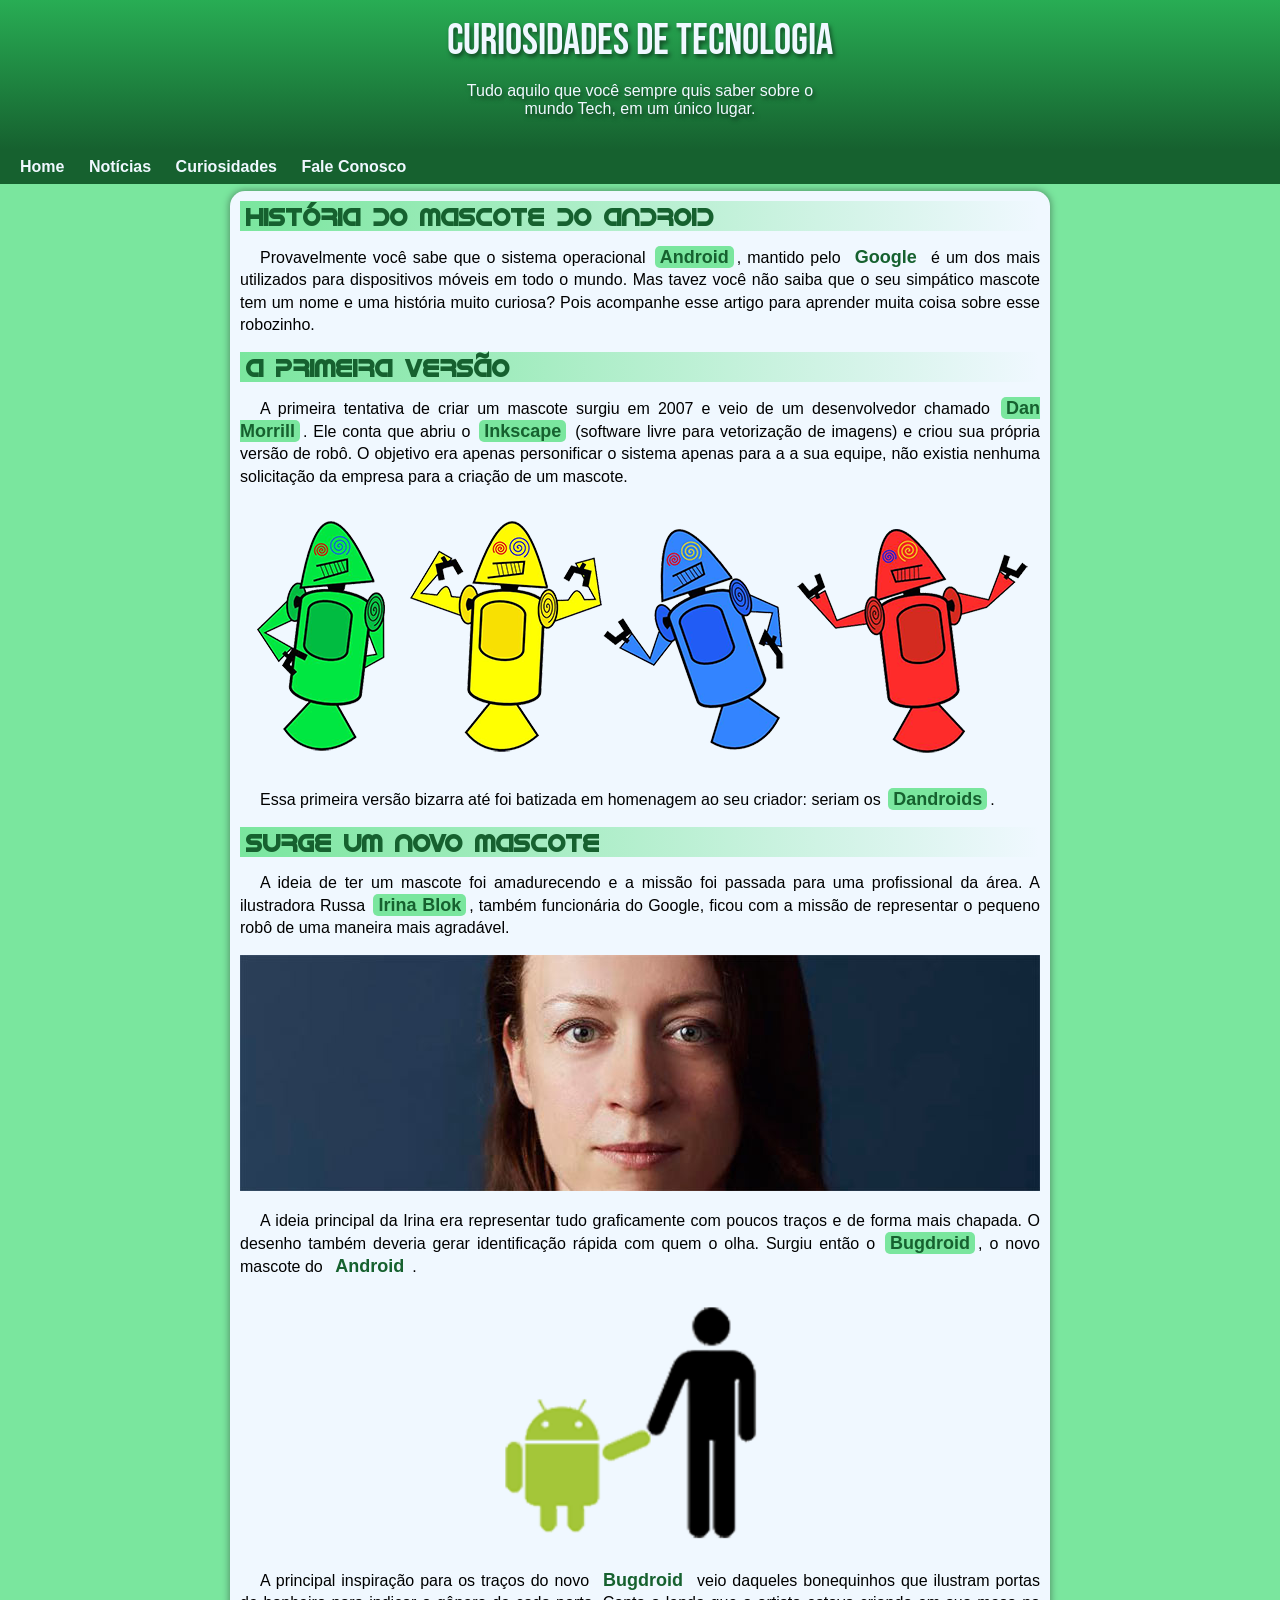
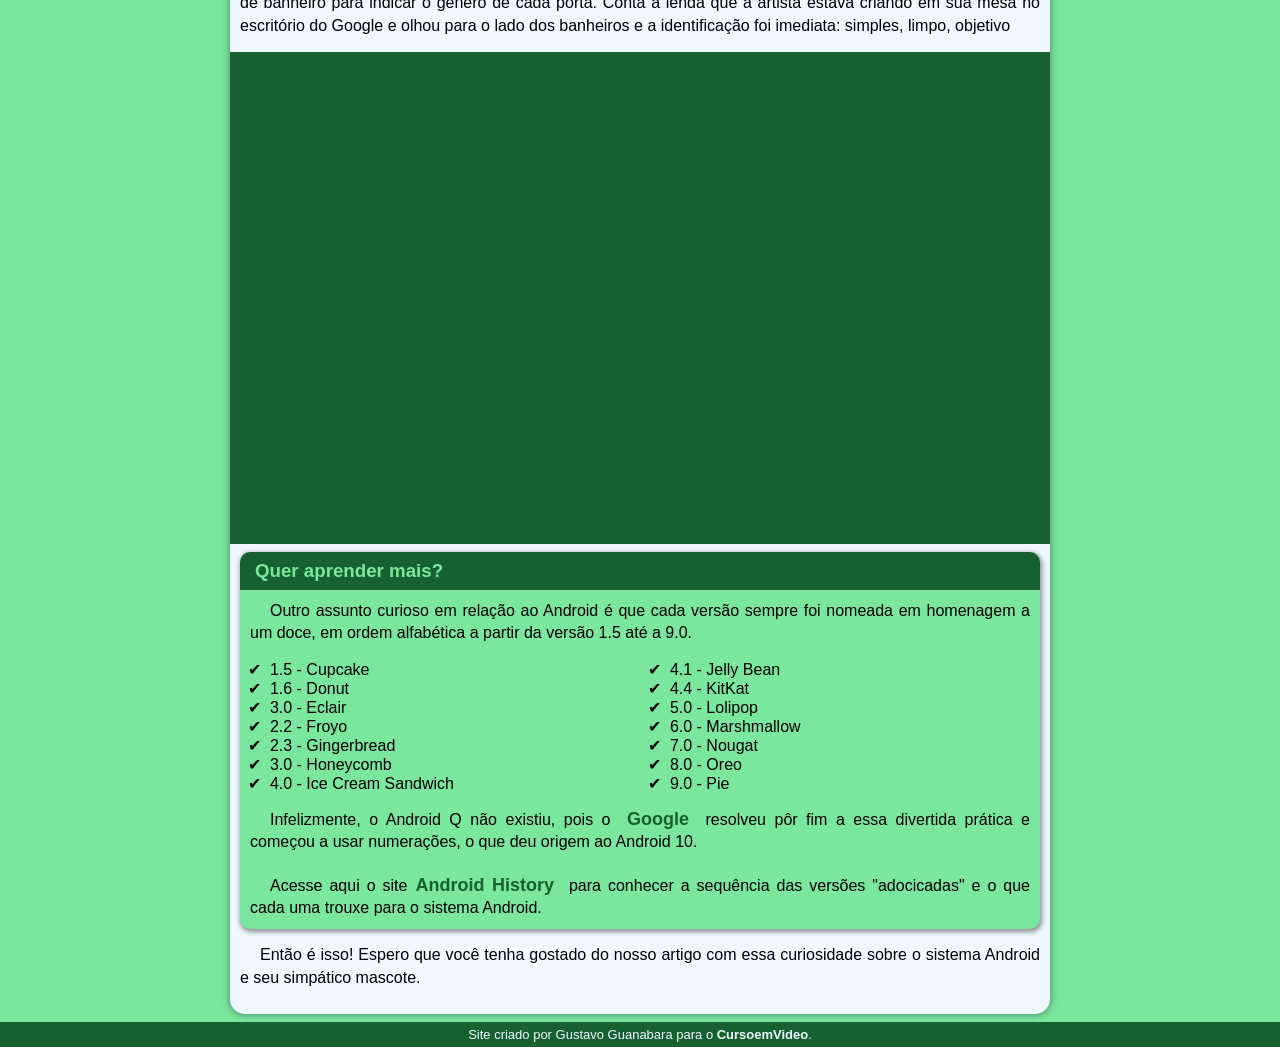
<file: index.html>
<!DOCTYPE html>
<html lang="pt-br">
<head>
    <meta charset="UTF-8">
    <meta http-equiv="X-UA-Compatible" content="IE=edge">
    <meta name="viewport" content="width=device-width, initial-scale=1.0">
    <link rel="shortcut icon" href="imagens/favicon.ico" type="image/x-icon">
    <link rel="stylesheet" href="estilos/style.css">
    <title>Como surgiu o mascote do android?</title>
</head>
<body>
    <header>
        <h1>
            Curiosidades de Tecnologia
        </h1>
        <p>
            Tudo aquilo que você sempre quis saber sobre o mundo Tech, em um único lugar.
        </p>
    </header>

    <nav>
        <a class="menu" href="#">Home</a>
        <a class="menu" href="#">Notícias</a>
        <a class="menu" href="#">Curiosidades</a>
        <a class="menu" href="#">Fale Conosco</a>
    </nav>
    
    <main>
        <article>
            <h1>
                História do Mascote do Android
            </h1>

            <p>
                Provavelmente você sabe que o sistema operacional <a href="https://www.android.com/intl/pt-BR_br/" target="_blank" rel="external">Android</a>, mantido pelo <strong>Google</strong> é um dos mais utilizados para dispositivos móveis em todo o mundo. Mas tavez você não saiba que o seu simpático mascote tem um nome e uma história muito curiosa? Pois acompanhe esse artigo para aprender muita coisa sobre esse robozinho.
            </p>
            
            <h2>
                A primeira versão
            </h2>
            
            <p>
                A primeira tentativa de criar um mascote surgiu em 2007 e veio de um desenvolvedor chamado <a href="">Dan Morrill</a>. Ele conta que abriu o <a href="https://inkscape.org/pt-br/" target="_blank" rel="external">Inkscape</a> (software livre para vetorização de imagens) e criou sua própria versão de robô. O objetivo era apenas personificar o sistema apenas para a a sua equipe, não existia nenhuma solicitação da empresa para a criação de um mascote.
            </p>
            
            <picture>
                <source media="(max-width: 600px)" srcset="imagens/dan-droids-pq.png">
                <img src="imagens/dan-droids.png" alt="primeiro android">
            </picture>
        
            <p>
                Essa primeira versão bizarra até foi batizada em homenagem ao seu criador: seriam os <a href="https://www.droid-life.com/2013/01/03/say-hello-to-the-dandroids-the-temporary-original-android-mascot/" target="_blank" rel="external">Dandroids</a>.
            </p>
            
            <h2>
                Surge um novo mascote
            </h2>
            
            <p>
                A ideia de ter um mascote foi amadurecendo e a missão foi passada para uma profissional da área. A ilustradora Russa <a href="https://www.irinablok.com/" target="_blank" rel="external">Irina Blok</a>, também funcionária do Google, ficou com a missão de representar o pequeno robô de uma maneira mais agradável.
            </p>
            
            <picture>
                <source media="(max-width: 600px)" srcset="imagens/irina-blok-pq.jpg">
                <img src="imagens/irina-blok.jpg" alt="irina blok">
            </picture>
           
            
            <p>
                A ideia principal da Irina era representar tudo graficamente com poucos traços e de forma mais chapada. O desenho também deveria gerar identificação rápida com quem o olha. Surgiu então o <a href="https://professorguanabara.github.io/projeto-android/" target="_blank" rel="external">Bugdroid</a>, o novo mascote do <strong>Android</strong>.
            </p>
            
            <img id="pq" src="imagens/bugdroid.png" alt="bugdroid">
            
            <p>
                A principal inspiração para os traços do novo <strong>Bugdroid</strong> veio daqueles bonequinhos que ilustram portas de banheiro para indicar o gênero de cada porta. Conta a lenda que a artista estava criando em sua mesa no escritório do Google e olhou para o lado dos banheiros e a identificação foi imediata: simples, limpo, objetivo
            </p>
            
            <div class="video">
                <iframe width="560" height="315" src="https://www.youtube.com/embed/l2UDgpLz20M" title="YouTube video player" frameborder="0" allow="accelerometer; autoplay; clipboard-write; encrypted-media; gyroscope; picture-in-picture" allowfullscreen></iframe>
            </div>

            <aside>
                <h3>
                Quer aprender mais? 
                </h3>

                <p>
                    Outro assunto curioso em relação ao Android é que cada versão sempre foi nomeada em homenagem a um doce, em ordem alfabética a partir da versão 1.5 até a 9.0.
                </p>

                <ul>
                    <li>
                        1.5 - <abbr title="Bolo de copo">Cupcake</abbr>
                    </li>
                    <li>
                        1.6 - <abbr title="Rosquinha">Donut</abbr>
                    </li>
                    <li>
                        3.0 - <abbr title="Bomba de chocolate">Eclair</abbr>
                    </li>
                    <li>
                        2.2 - <abbr title="Iogurte gelado">Froyo</abbr>
                    </li>
                    <li>
                        2.3 - <abbr title="Pão de mel">Gingerbread</abbr>
                    </li>
                    <li>
                        3.0 - <abbr title=" Favo de mel">Honeycomb</abbr>
                    </li>
                    <li>
                       4.0 -  <abbr title="Sanduíche de sorvete">Ice Cream Sandwich</abbr>
                    </li>
                    <li>
                       4.1 -  <abbr title="jujuba">Jelly Bean</abbr>
                    </li>
                    <li>
                       4.4 -  <abbr title="Chocolate">KitKat</abbr>
                    </li>
                    <li>
                        5.0 - <abbr title="Pirulito">Lolipop</abbr>
                    </li>
                    <li>
                        6.0 - <abbr title="Marshmallow">Marshmallow</abbr>
                    </li>
                    <li>
                        7.0 - <abbr title="Nogado">Nougat</abbr>
                    </li>
                    <li>
                        8.0 - <abbr title="Oreo">Oreo</abbr>
                    </li>
                    <li>
                        9.0 - <abbr title="Torta">Pie</abbr>
                    </li>
                </ul>

                <p>
                    Infelizmente, o Android Q não existiu, pois o <strong>Google</strong> resolveu pôr fim a essa divertida prática e começou a usar numerações, o que deu origem ao Android 10.
                </p>

                <p>
                    Acesse aqui o site<strong>Android History</strong> para conhecer a sequência das versões "adocicadas" e o que cada uma trouxe para o sistema Android.
                </p>
                
            </aside>

            <p>
                Então é isso! Espero que você tenha gostado do nosso artigo com essa curiosidade sobre o sistema Android e seu simpático mascote.
            </p>
            
        </article>
    </main>

    <footer>
        <p>
            Site criado por Gustavo Guanabara para o <a href="https://www.youtube.com/c/CursoemV%C3%ADdeo">CursoemVideo</a>.
        </p>
    </footer>
</body>
</html>
</file>
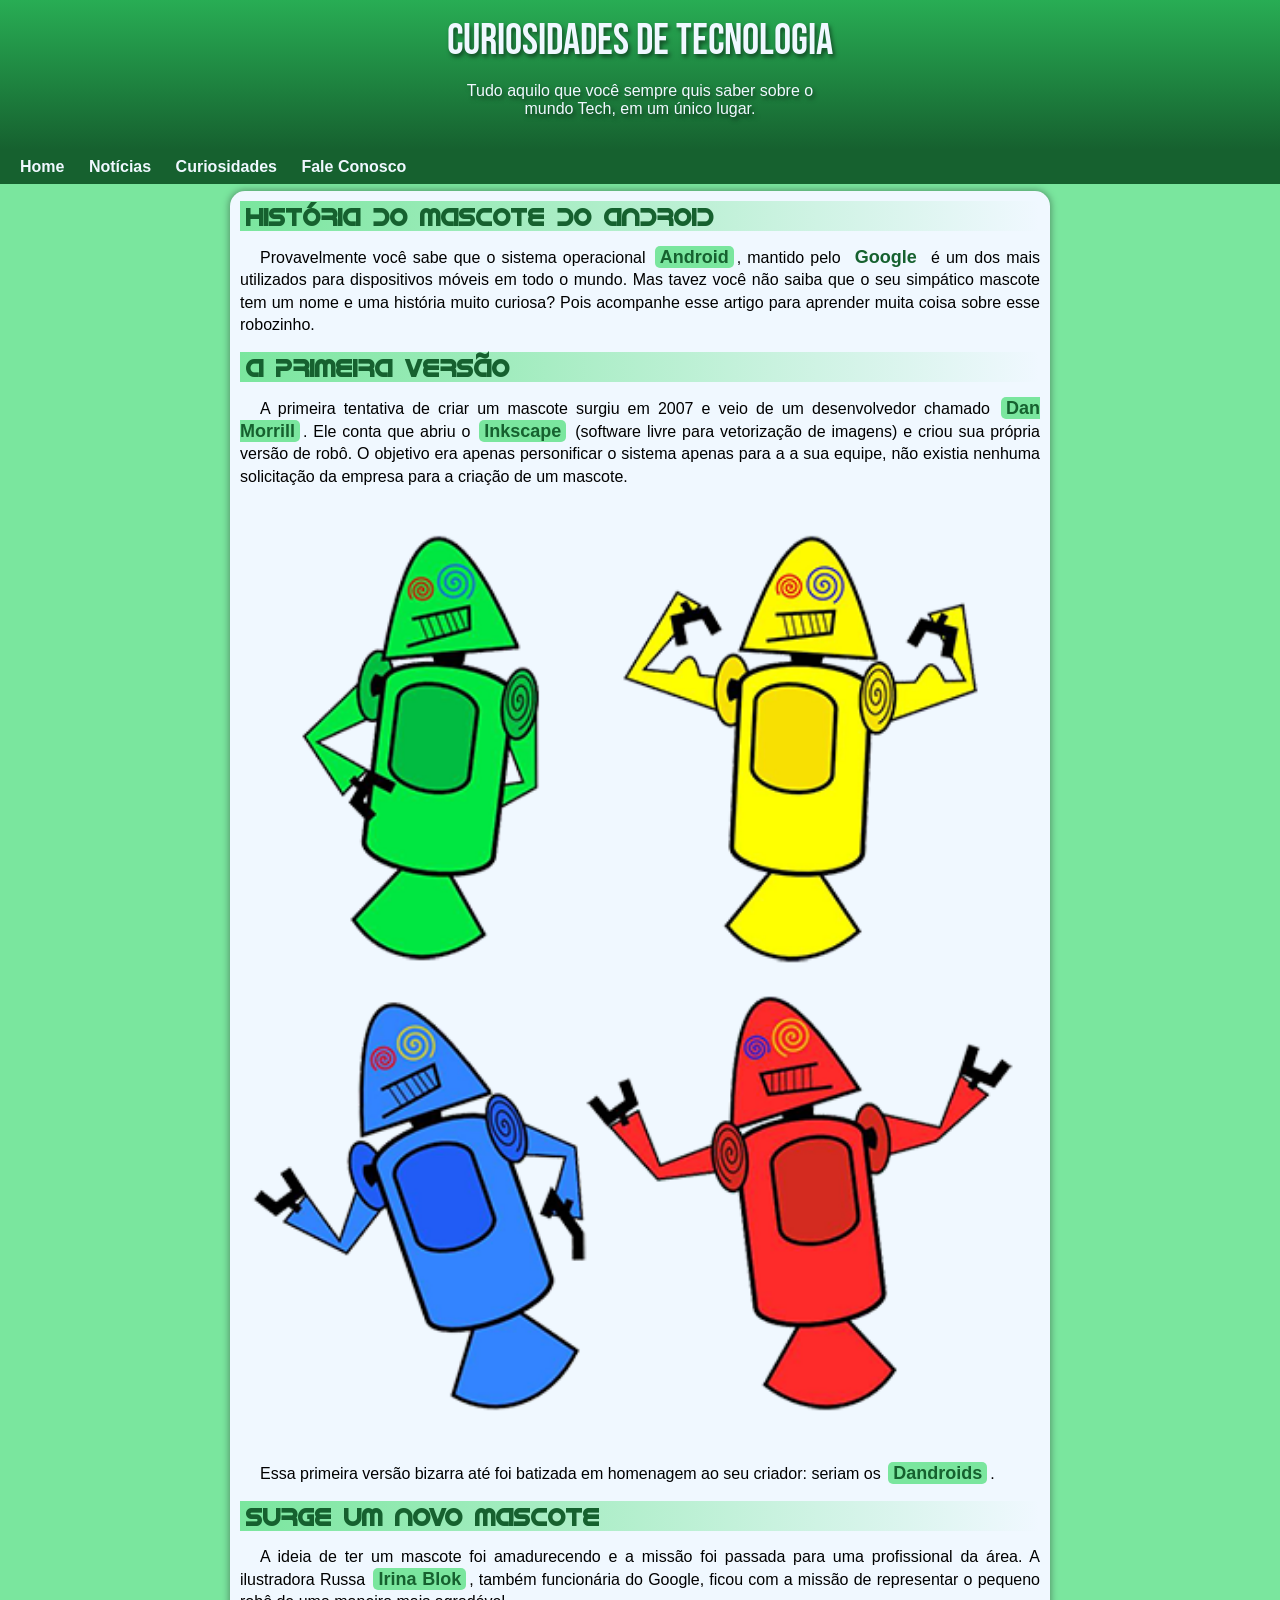
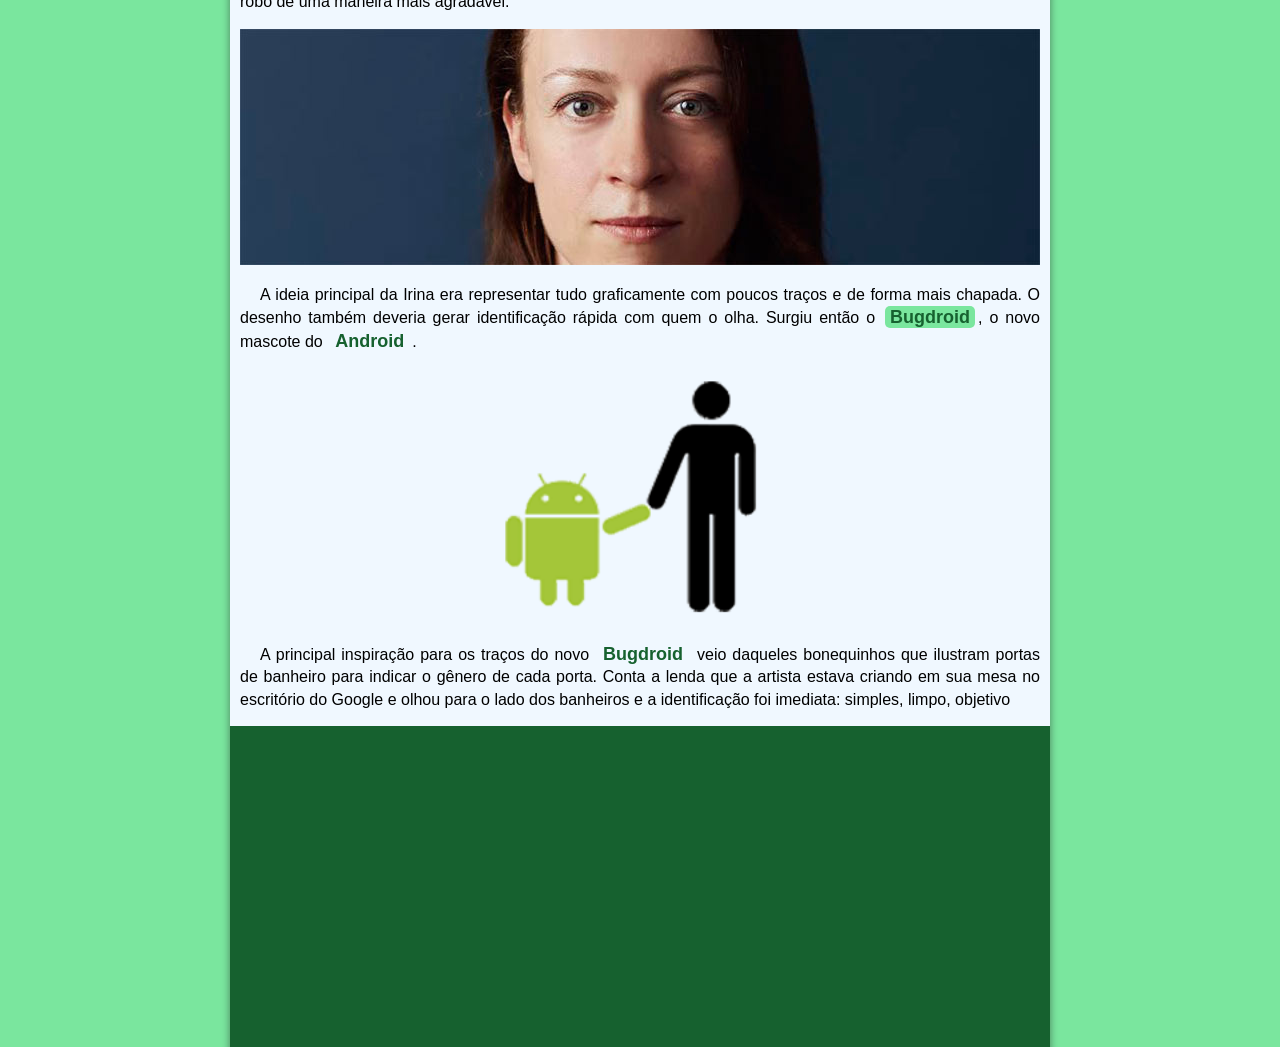
<file: android.html>
<!DOCTYPE html>
<html lang="pt-br">
<head>
    <meta charset="UTF-8">
    <meta http-equiv="X-UA-Compatible" content="IE=edge">
    <meta name="viewport" content="width=device-width, initial-scale=1.0">
    <link rel="shortcut icon" href="imagens/favicon.ico" type="image/x-icon">
    <link rel="stylesheet" href="estilos/style.css">
    <title>Como surgiu o mascote do android?</title>
</head>
<body>
    <header>
        <h1>
            Curiosidades de Tecnologia
        </h1>
        <p>
            Tudo aquilo que você sempre quis saber sobre o mundo Tech, em um único lugar.
        </p>
    </header>

    <nav>
        <a href="#">Home</a>
        <a href="#">Notícias</a>
        <a href="#">Curiosidades</a>
        <a href="#">Fale Conosco</a>
    </nav>
    
    <main>
        <article>
            <h1>
                História do Mascote do Android
            </h1>

            <p>
                Provavelmente você sabe que o sistema operacional <a href="https://www.android.com/intl/pt-BR_br/" target="_blank" rel="external">Android</a>, mantido pelo <strong>Google</strong> é um dos mais utilizados para dispositivos móveis em todo o mundo. Mas tavez você não saiba que o seu simpático mascote tem um nome e uma história muito curiosa? Pois acompanhe esse artigo para aprender muita coisa sobre esse robozinho.
            </p>
            
            <h2>
                A primeira versão
            </h2>
            
            <p>
                A primeira tentativa de criar um mascote surgiu em 2007 e veio de um desenvolvedor chamado <a href="">Dan Morrill</a>. Ele conta que abriu o <a href="https://inkscape.org/pt-br/" target="_blank" rel="external">Inkscape</a> (software livre para vetorização de imagens) e criou sua própria versão de robô. O objetivo era apenas personificar o sistema apenas para a a sua equipe, não existia nenhuma solicitação da empresa para a criação de um mascote.
            </p>
            
            <picture>
                <source media="(max-width: 600px)" srcset="imagens/dan-droids-pq.png">
                <img src="imagens/dan-droids.png" alt="primeiro android">
            </picture>
        
            <p>
                Essa primeira versão bizarra até foi batizada em homenagem ao seu criador: seriam os <a href="https://www.droid-life.com/2013/01/03/say-hello-to-the-dandroids-the-temporary-original-android-mascot/" target="_blank" rel="external">Dandroids</a>.
            </p>
            
            <h2>
                Surge um novo mascote
            </h2>
            
            <p>
                A ideia de ter um mascote foi amadurecendo e a missão foi passada para uma profissional da área. A ilustradora Russa <a href="https://www.irinablok.com/" target="_blank" rel="external">Irina Blok</a>, também funcionária do Google, ficou com a missão de representar o pequeno robô de uma maneira mais agradável.
            </p>
            
            <picture>
                <source media="(max-width: 600px)" srcset="imagens/irina-blok-pq.jpg">
                <img src="imagens/irina-blok.jpg" alt="irina blok">
            </picture>
           
            
            <p>
                A ideia principal da Irina era representar tudo graficamente com poucos traços e de forma mais chapada. O desenho também deveria gerar identificação rápida com quem o olha. Surgiu então o <a href="https://professorguanabara.github.io/projeto-android/" target="_blank" rel="external">Bugdroid</a>, o novo mascote do <strong>Android</strong>.
            </p>
            
            <img id="pq" src="imagens/bugdroid.png" alt="bugdroid">
            
            <p>
                A principal inspiração para os traços do novo <strong>Bugdroid</strong> veio daqueles bonequinhos que ilustram portas de banheiro para indicar o gênero de cada porta. Conta a lenda que a artista estava criando em sua mesa no escritório do Google e olhou para o lado dos banheiros e a identificação foi imediata: simples, limpo, objetivo
            </p>
            
            <div class="video">
                <iframe width="560" height="315" src="https://www.youtube.com/embed/l2UDgpLz20M" title="YouTube video player" frameborder="0" allow="accelerometer; autoplay; clipboard-write; encrypted-media; gyroscope; picture-in-picture" allowfullscreen></iframe>
            </div>

            <aside>
                <h3>
                Quer aprender mais? 
                </h3>

                <p>
                    Outro assunto curioso em relação ao Android é que cada versão sempre foi nomeada em homenagem a um doce, em ordem alfabética a partir da versão 1.5 até a 9.0.
                </p>

                <ul>
                    <li>
                        1.5 - <abbr title="Bolo de copo">Cupcake</abbr>
                    </li>
                    <li>
                        1.6 - <abbr title="Rosquinha">Donut</abbr>
                    </li>
                    <li>
                        3.0 - <abbr title="Bomba de chocolate">Eclair</abbr>
                    </li>
                    <li>
                        2.2 - <abbr title="Iogurte gelado">Froyo</abbr>
                    </li>
                    <li>
                        2.3 - <abbr title="Pão de mel">Gingerbread</abbr>
                    </li>
                    <li>
                        3.0 - <abbr title=" Favo de mel">Honeycomb</abbr>
                    </li>
                    <li>
                       4.0 -  <abbr title="Sanduíche de sorvete">Ice Cream Sandwich</abbr>
                    </li>
                    <li>
                       4.1 -  <abbr title="jujuba">Jelly Bean</abbr>
                    </li>
                    <li>
                       4.4 -  <abbr title="Chocolate">KitKat</abbr>
                    </li>
                    <li>
                        5.0 - <abbr title="Pirulito">Lolipop</abbr>
                    </li>
                    <li>
                        6.0 - <abbr title="Marshmallow">Marshmallow</abbr>
                    </li>
                    <li>
                        7.0 - <abbr title="Nogado">Nougat</abbr>
                    </li>
                    <li>
                        8.0 - <abbr title="Oreo">Oreo</abbr>
                    </li>
                    <li>
                        9.0 - <abbr title="Torta">Pie</abbr>
                    </li>
                </ul>

                <p>
                    Infelizmente, o Android Q não existiu, pois o <strong>Google</strong> resolveu pôr fim a essa divertida prática e começou a usar numerações, o que deu origem ao Android 10.
                </p>

                <p>
                    Acesse aqui o site<strong>Android History</strong> para conhecer a sequência das versões "adocicadas" e o que cada uma trouxe para o sistema Android.
                </p>
                
            </aside>

            <p>
                Então é isso! Espero que você tenha gostado do nosso artigo com essa curiosidade sobre o sistema Android e seu simpático mascote.
            </p>
            
        </article>
    </main>

    <footer>
        <p>
            Site criado por Gustavo Guanabara para o <a href="https://www.youtube.com/c/CursoemV%C3%ADdeo">CursoemVideo</a>.
        </p>
    </footer>
</body>
</html>
</file>
<file: estilos/style.css>
@import url('https://fonts.googleapis.com/css2?family=Bebas+Neue&display=swap');


@font-face {
    font-family: 'android';
    src: url("../fontes/idroid.otf") format("opentype");
    font-weight: normal;
}

/*-----Variavel-----*/

:root{
    --cor1: #7AE69E;
    --cor2: #34E06D;
    --cor3: #28AD54;
    --cor4: #16612F;
    --cor5: #336143;
    
    --fonte-padrao: arial, verdana, helvetica, sans-serif;
    --fonte-destaque: 'Bebas Neue';
    --fonte-android: 'android';
}

/*------------------*/

*{
  margin: 0;
}

body{
    font-family: var(--fonte-padrao);
    background-color: var(--cor1);
}

header{
    background-image: linear-gradient( to bottom, var(--cor3), var(--cor4) );
    height: 150px;
}

header > h1{
    font-family: var(--fonte-destaque);
    color: aliceblue;
    padding: 15px 0;
    font-size: 43px;
    font-weight: 500;
    text-align: center;
    text-shadow: 2px 3px 4px rgba(0, 0, 0, 0.5);
}

header > p{
    color: aliceblue;
    text-align: center;
    margin: 0 auto;
    margin-bottom: 20px;
    width: 390px;
    text-shadow: 2px 3px 4px rgba(0, 0, 0, 0.5)
}

nav{
    background-color: var(--cor4);
    padding: 8px 0px;
    width: 100%;
}

nav a{
    width: auto;
    margin-right: 18px;
    padding: 10px 1px;
    color: aliceblue;
    font-weight: bold;
    text-decoration: none;
    position: relative;
    left: 19px;
}

nav .menu{
    
}

nav a:hover{
    color: var(--cor4);
    background-color: var(--cor1);
    margin-right: 18px;
    padding: 10px 1px;
    border-radius: 10px 10px 0px 0px;
}

main{
    margin: 7px 7px 0 7px;
}

main  h1{
    color: var(--cor4);
    background-image: linear-gradient(to right, var(--cor1), transparent);
    padding-top: 2px;
    padding-left: 6px;
}

main  h2{
    color: var(--cor4);
    background-image: linear-gradient(to right, var(--cor1), transparent);
    padding-left: 6px;
    padding-top: 2px;
}

main p {
    margin: 15px 0;
    text-align: justify;
    text-indent: 20px;
    line-height: 1.4em;
}

main strong{
    color: var(--cor4);
    font-size: 18px;
    padding: 4px 5px;
    border-radius: 5px;
    margin: 0 3px;
}

main a{
    color: var(--cor4);
    background-color: var(--cor1);
    font-size: 18px;
    text-decoration: none;
    font-weight: bold;
    padding: 1px 5px;
    border-radius: 5px;
    margin: 0 3px;
}

main a:hover{
    color: var(--cor1);
    background-color: var(--cor4);
    text-decoration: underline;
}

article{
    background-color: aliceblue;
    margin: 0 auto;
    min-width: 300px;
    max-width: 800px;
    padding: 10px;
    border-radius: 15px;
    box-shadow: 0px 0px 7px 1px #53946a;
}

article img{
    width: 100%;
}

article #pq{
    max-width: 400px;
    display: block;
    margin: 0 auto;
}

article h1, h2 {
    font-family: var(--fonte-android);
}

.video{
    background-color: var(--cor4);
    margin: 8px -10px;
    padding: 20px;
    padding-bottom: 59%;
    position: relative;
}

.video > iframe{
    position: absolute;
    top: 5%;
    left: 5%;
    width: 90%;
    height: 90%;
}


aside{
    background-color: var(--cor1);
    border-radius: 10px;
    box-shadow: 1px 2px 5px 1px #0000006c;
}

aside h3{
    background-color: var(--cor4);
    color: var(--cor1);
    padding: 8px 15px;
    border-radius: 10px 10px 0 0;
}

aside ul{
    list-style-type: '\2714\00A0';
    list-style-position: inside;
    columns: 2;
    padding: 5px 8px;
}

aside abbr{
    text-decoration: none;
}

aside abbr:hover{
    color: aliceblue;
}

aside p{
    padding: 10px;
    margin: 0;
}

footer{
    background-color: var(--cor4);
    padding: 5px;
    margin-top: 8px;
    text-align: center;
    color: aliceblue;
    font-size: 13px;
}

footer a{
    text-decoration: none;
    color: aliceblue;
    font-weight: bold;
}

footer a:hover{
    color: var(--cor1);
}
</file>
